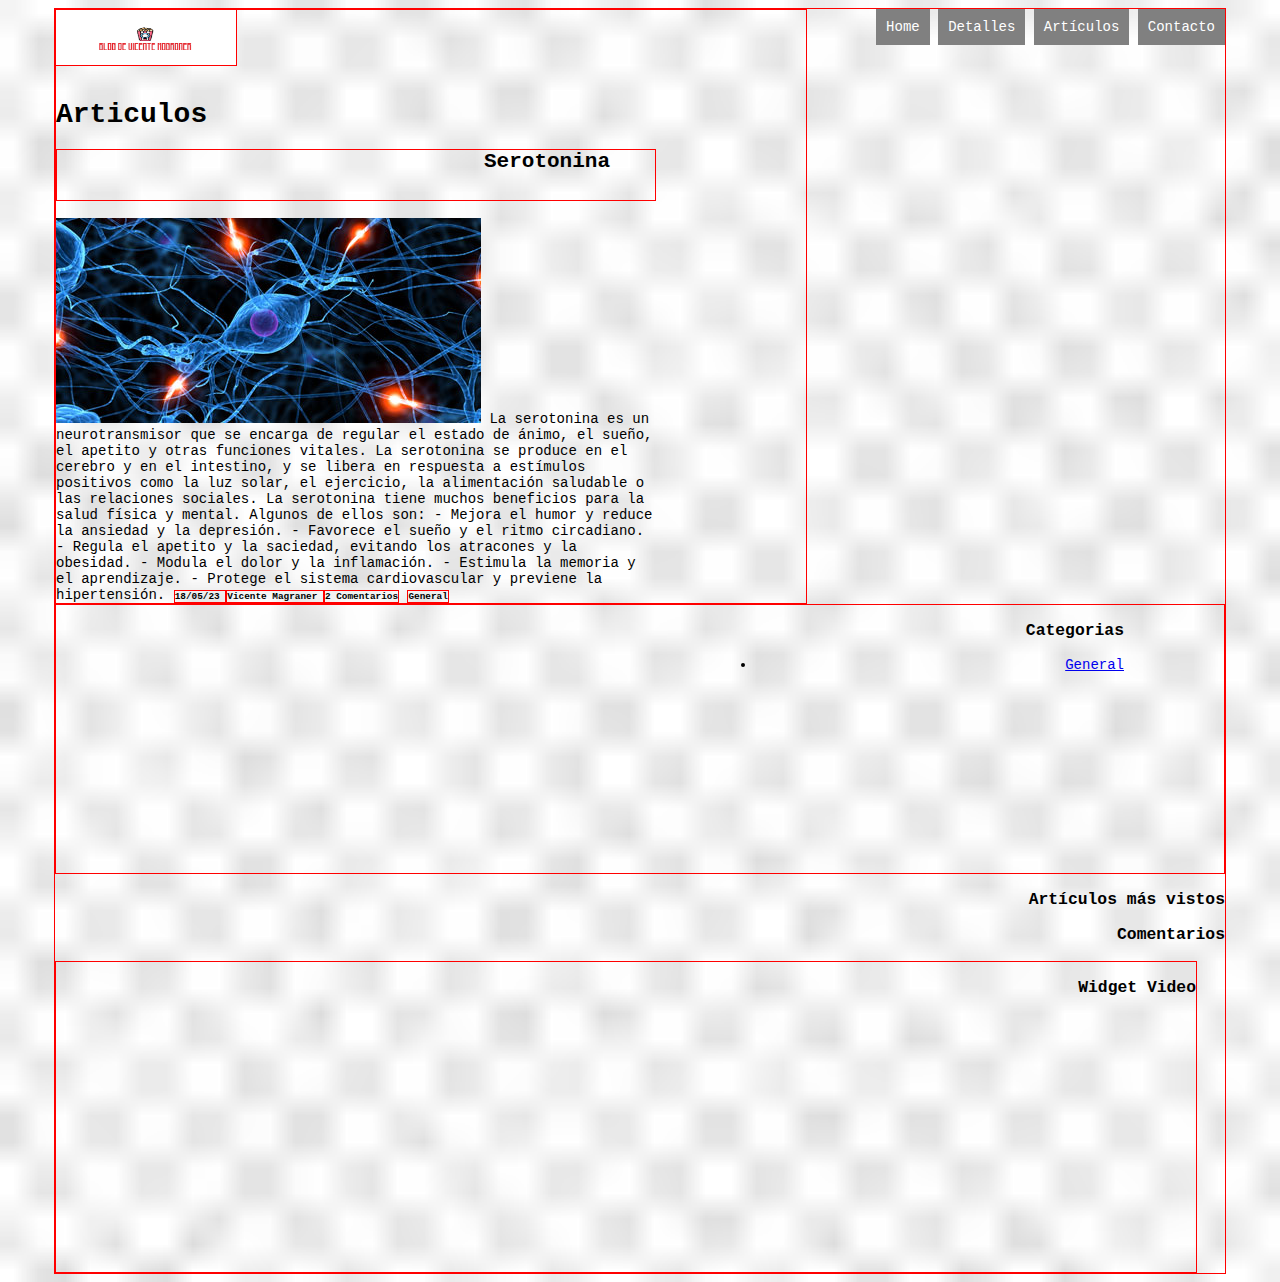
<file: blog.html>
<!DOCTYPE html>
<html>
  <head>
    <title>Mi blog</title>
    <style>
        @import url('https://fonts.googleapis.com/css2?family=Oswald&display=swap');
    
        .footer {
          display: flex;
          justify-content: space-between;
          align-items: center;
          padding: 100px;
          background-color: #333333;
          color: #FFFFFF;
        }
    
        .footer h3 {
          margin: 0;
          padding: 0;
        }
    
        .footer ul {
          list-style: none;
          margin: 0;
          padding: 0;
        }
    
        .footer li {
          display: inline-block;
          margin: 0 10px;
        }
    
    
        .imagen-recortada {
          left:270px;
          bottom:-640px;
          position:absolute;
          clip: rect(0px, 49px, 48px, 0px);
          border: 1px solid red;
    }
    
    .imagen-recortada:hover {
          left:270px;
          bottom:-600px;
          position:absolute;
          clip: rect(49px, 48px, 231px, 0px);
          border: 1px solid red;
    }
    
        .social-media a {
          display: inline-block;
          width: 32px;
          height: 32px;
          background-size: contain;
          background-repeat: no-repeat;
          background-position: center;
        }
    
        .social-media a.facebook {
          background-image: url('facebook.png');
        }
    
        .social-media a.twitter {
          background-image: url('twitter.png');
        }
    
        .social-media a.twitter:hover {
          background-image: url('twitter-hover.png');
        }
    
        .social-media a.instagram {
          background-image: url('instagram.png');
        }
    
        .social-media a.instagram:hover {
          background-image: url('instagram-hover.png');
    
        }
    
        body {
          background-image: url('img/page-bg-1.jpg');
          background-size: cover;
          background-repeat: no-repeat;
        }
    
        .gallery {
          list-style: none;
          bottom: 150px;
          border:1px solid red;
    
        }
    
        .gallery li {
          display: inline-block;
          top: 100px;
          width: 270px;
          height: 280px;
          margin: 5px;
          text-align: center;
          box-shadow: 0px 5px 5px rgba(0, 0, 0, 0.2);
        }
    
        .gallery img {
          width: 270px;
          height: 220px;
          transition: all 0.3s ease-in-out;
        }
    
        .gallery img:hover {
          filter: brightness(50%);
        }
    
        .gallery h3 {
          margin: 0;
          padding: 5px;
        }
    
        .gallery .buttons {
          background-size: cover;
          background-repeat: no-repeat;
        }
    
        .gallery p {
          margin: 0;
          padding: 5px;
          white-space: nowrap;
          overflow: hidden;
          text-overflow: ellipsis;
        }
    
        .gallery button {
          margin: 10px;
          padding: 10px;
          border: none;
          background-image: url('img/gallery-item-icons.png');
          width: 42px;
          height: 42px;
          border: 1px solid red;
          cursor: pointer;
          transition: all 0.3s ease-in-out;
        }
    
        .gallery button.detalles{
          background-position: -42px 0px;
        }
    
        .gallery button:hover {
          background-color: #FF0000;
        }
    
        .container {
          max-width: 1170px;
          margin: 0 auto;
        }
    
        .logo-area {
          width: 470px;
          height: 55px;
          float: left;
        }
    
        nav {
          float: right;
        }
        .logo {
          width: 180px;
          height: 55px;
          border: 1px solid red;
        }
    
    
        nav ul {
          list-style-type: none;
          margin: 0;
          padding: 0;
        }
    
        nav>ul>li {
          display: inline-block;
        }
    
        nav ul li a {
          display: block;
          padding: 10px;
          background-color: grey;
          color: white;
          text-decoration: none;
        }
    
        nav ul li a:hover {
          background-color: orange;
        }
    
        nav ul li ul li a {
          background-color: rgb(56, 56, 56);
          color: black;
        }
    
        nav ul li ul li a:hover {
          background-color: darkorange;
        }
    
        nav ul li:hover>ul {
          display: block;
        }
    
        nav ul li ul {
          display: none;
          position: absolute;
        }
    
        .gallery-content {
          left:100px;
          bottom:100px;
          padding-top: 50px;
          text-align: right;
          border: 1px solid red;
        }
    
    
        div#contenedor-galeria {
          width: 400px;
          height: 300px;
          margin: 0px;
          perspective: 1000px;
          transform-style: preserve-3d;
          border: 1px solid red;
        }
    
    
        div#galeria {
          float:left;
          width: 100px;
          height: 400px;
          transform-style: preserve-3d;
          transition: all 4s linear 0s;
          border: 1px solid red;
    
        }
    
        div#galeria:hover {
          transform: rotateX(360deg);
          transition: all 4s linear 0s;
        }
    
        div#galeria div {
          top:80px;
          left:100px;
          position: absolute;
          border: 1px solid red;
        }
    
        div#galeria div:nth-child(1) {
          transform: rotateX(90deg) translateZ(100px);
        }
    
        div#galeria div:nth-child(2) {
          transform: rotateX(-90deg) translateZ(100px);
        }
    
        div#galeria div:nth-child(3) {
          transform: rotateX(180deg) translateZ(100px);
        }
    
        div#galeria div:nth-child(4) {
          transform: translateZ(100px);
        }
    
        .gallery-content h1 {
          font-family: 'Oswald', sans-serif;
          text-shadow: 2px 2px #525252;
          font-size: 24px;
          font-weight: bold;
          text-transform: uppercase;
          line-height: 1.5;
          text-align: right;
        }
    
        .gallery-content h2 {
          font-family: Georgia, serif;
          font-size: 18px;
          font-weight: normal;
          color: #FF0000;
          text-decoration: none;
          text-align: right;
    
        }
    
        .gallery-content h3 {
          font-family: Courier New, monospace;
          font-size: 14px;
          font-weight: normal;
          color: #008000;
          text-align: right;
    
        }
    
        div#contenedor {
        font-family: Courier New, monospace;
      font-size: 14px;
      font-weight: normal;
          width: 1170px;
          margin: 0px auto;
          border: 1px solid red;
        }

        div#articulos{
        font-family: Courier New, monospace;
      font-size: 14px;
      font-weight: normal;
      text-align: left;
      width: 600px;
      padding-right:150px;
        padding-top: 70px;
        border:1px solid red;
    
        }
        div#categorias{
      font-family: Courier New, monospace;
      font-size: 14px;
      font-weight: normal;
      text-align: right;
      padding-left:700px;
      padding-right: 100px;
      padding-bottom:200px;
      border: 1px solid red;
        }
        
        div#video{
            padding-bottom:70px;
            border: 1px solid red;
            padding-left:780px;
            width:360px;
            height:240px;
        }
        h2{
            border:1px solid red;
            height:50px;

            padding-right: 45px;
        }

        h6 {
        display: inline;
        border:1px solid red;
      }
        p.limpiar {clear: both;}
      </style>
  </head>
  <body>
    <div id="contenedor">
      <div class="logo-area">
        <img src="img/logo.png" alt="Logo" class="logo">
      </div>
      <nav>
        <ul>
          <li><a href="#">Home</a></li>
          <li><a href="#">Detalles</a></li>
          <li><a href="#">Artículos</a>
            <ul>
              <li><a href="#">Service A</a></li>
              <li><a href="#">Service B</a></li>
              <li><a href="#">Service C</a></li>
            </ul>
          </li>
          <li><a href="#">Contacto</a></li>
        </ul>
      </nav>
      <div id="articulos">
    <h1 style="text-align: left;">Articulos</h1>
    <h2 style="text-align:right;">Serotonina</h2>
    <img src="img/serotonina.jpg" alt="An image">
    La serotonina es un neurotransmisor que se encarga de regular el estado de ánimo, el sueño, el apetito y otras funciones vitales. La serotonina se produce en el cerebro y en el intestino, y se libera en respuesta a estímulos positivos como la luz solar, el ejercicio, la alimentación saludable o las relaciones sociales.

    La serotonina tiene muchos beneficios para la salud física y mental. Algunos de ellos son:
    
    - Mejora el humor y reduce la ansiedad y la depresión.
    - Favorece el sueño y el ritmo circadiano.
    - Regula el apetito y la saciedad, evitando los atracones y la obesidad.
    - Modula el dolor y la inflamación.
    - Estimula la memoria y el aprendizaje.
    - Protege el sistema cardiovascular y previene la hipertensión.
    <h6>18/05/23 </h6>
    <h6>Vicente Magraner </h6>
    <h6>2 Comentarios</h6>
    <h6>General </h6>


    </div>
  <div id="categorias">
    <h3 style="text-align: right;">Categorias</h3>

        <li><a href="#">General</a></li>
    
</li>
    </div>
    <h3 style="text-align: right;">Artículos más vistos</h3>
    <!-- Add your top 3 most visited articles here -->
    <h3 style="text-align: right;">Comentarios</h3>
    <!-- Add user comments here -->
    <div id="video">
    <h3 style="text-align: right;">Widget Video</h3>
    <iframe width="360" height="240" src="https://youtu.be/DO97jsxPjD4" frameborder="0" allow="accelerometer; autoplay; encrypted-media; gyroscope; picture-in-picture" allowfullscreen>
</div>
  </body>
</html>
</file>
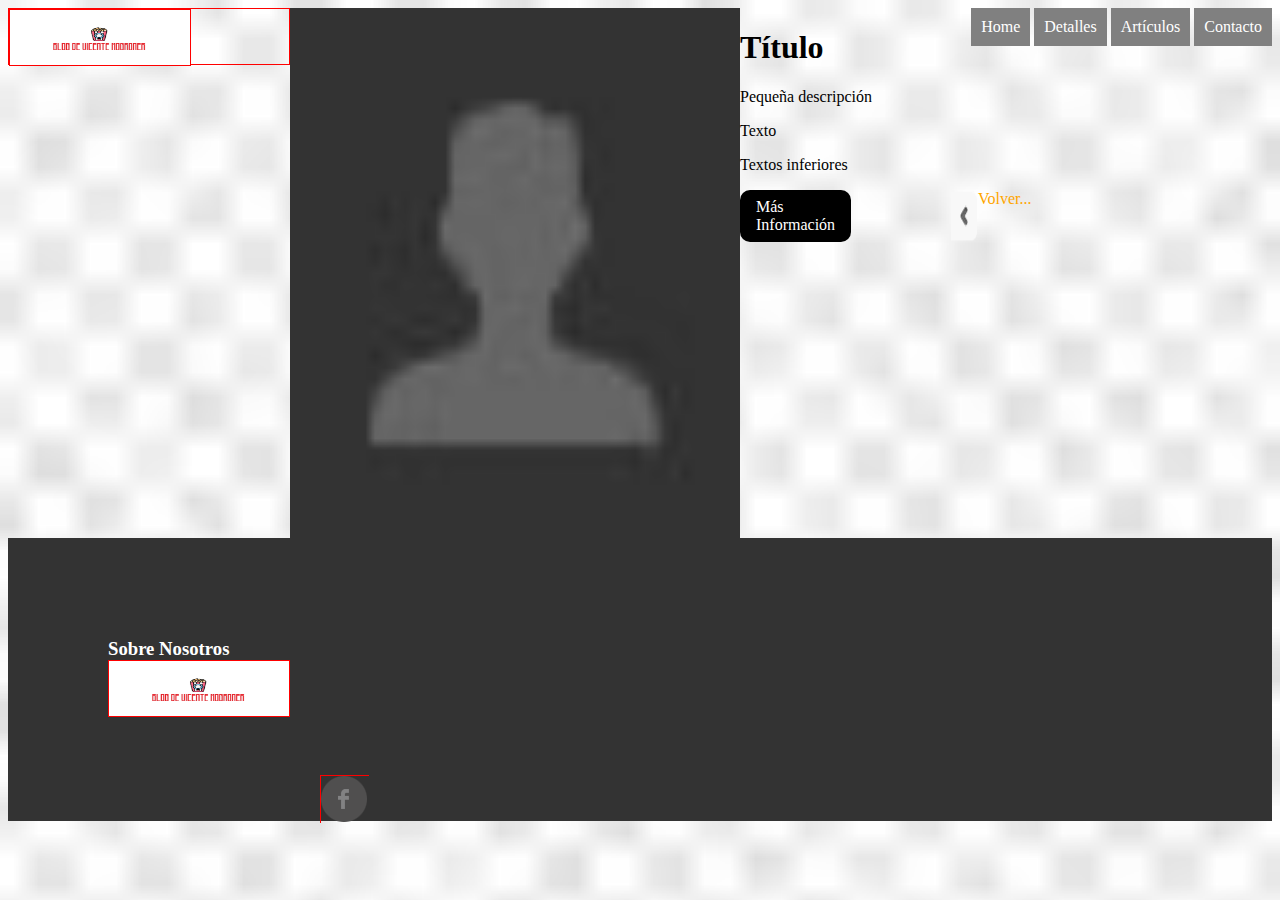
<file: detalles.html>
<!DOCTYPE html>
<html>
<head>
    <title>Detalles</title>
    <style>
         @import url('https://fonts.googleapis.com/css2?family=Oswald&display=swap');

.footer {
  display: flex;
  justify-content: space-between;
  align-items: center;
  padding: 100px;
  background-color: #333333;
  color: #FFFFFF;
}

.footer h3 {
  margin: 0;
  padding: 0;
}

.footer ul {
  list-style: none;
  margin: 0;
  padding: 0;
}

.footer li {
  display: inline-block;
  margin: 0 10px;
}

.container {
      max-width: 1170px;
      margin: 0 auto;
    }

    .logo-area {
      width: 280px;
      height: 55px;
      float: left;
      border:1px solid red;

    }

    nav {
      float: right;
    }
    .logo {
      width: 180px;
      height: 55px;
      border: 1px solid red;
    }


    nav ul {
      list-style-type: none;
      margin: 0;
      padding: 0;
    }

    nav>ul>li {
      display: inline-block;
    }

    nav ul li a {
      display: block;
      padding: 10px;
      background-color: grey;
      color: white;
      text-decoration: none;
    }

    nav ul li a:hover {
      background-color: orange;
    }

    nav ul li ul li a {
      background-color: rgb(56, 56, 56);
      color: black;
    }

    nav ul li ul li a:hover {
      background-color: darkorange;
    }

    nav ul li:hover>ul {
      display: block;
    }

    nav ul li ul {
      display: none;
      position: absolute;
    }

    div#contenedor {
      margin: 0px auto;
    }

.imagen-recortada {
  left:320px;
  bottom:30px;
  position:absolute;
  clip: rect(0px, 49px, 48px, 0px);
  border: 1px solid red;
}

.imagen-recortada:hover {
  left:320px;
  bottom:85px;
  position:absolute;
  clip: rect(49px, 48px, 231px, 0px);
  border: 1px solid red;
}

.social-media a {
  display: inline-block;
  width: 32px;
  height: 32px;
  background-size: contain;
  background-repeat: no-repeat;
  background-position: center;
}
        #contenido {
            display: flex;
            align-items: flex-start;
            justify-content: flex-start;
            margin: 1px solid red;
        
        }
        #datos-derecha {
            text-align: left;
        }
        .boton {
            display: inline-block;
            background-color: black;
            color: white;
            padding: 8px 16px;
            text-decoration: none;
        }
        .enlace {
            color: orange;
            text-decoration: none;
        }
        body {
      background-image: url('img/page-bg-1.jpg');
      background-size: cover;
      background-repeat: no-repeat;
    }
    p.limpiar {clear: both;}

    </style>
</head>
<body>
    <div id="contenedor">
        <div class="logo-area">
          <img src="img/logo.png" alt="Logo" class="logo">
        </div>
        <nav>
          <ul>
            <li><a href="#">Home</a></li>
            <li><a href="#">Detalles</a></li>
            <li><a href="#">Artículos</a>
              <ul>
                <li><a href="#">Service A</a></li>
                <li><a href="#">Service B</a></li>
                <li><a href="#">Service C</a></li>
              </ul>
            </li>
            <li><a href="#">Contacto</a></li>
          </ul>
        </nav>
    <div id="contenido">
        <img src="img/user-avatar.jpg" alt="Imagen grande" width="450" height="530" >
        <div id="datos-derecha">
            <h1>Título</h1>
            <p>Pequeña descripción</p>
            <p>Texto</p>
            <p>Textos inferiores</p>
            <span style="display: flex; justify-content: flex-start;">
                <a href="https://ejemplo.com/enlace-externo" class="boton" width="30" height="30" style="margin-right: 100px; border-radius: 10px;">Más Información</a>
                <img src="img/sprite_prev.png" alt="Descripción de la imagen" >
                <a href="index.html" class="enlace">Volver...</a>
            </span>
        </div>
    </div>
        <div class="footer">
            <div class="about-us">
              <h3>Sobre Nosotros</h3>
              <img src="img/logo.png" alt="Logo" class="logo" width="180" height="55">
            </div>
      
            <div class="social-media">
              <ul>
                <li><img src="img/social-icons.png" alt="facebook"class="imagen-recortada" ></a></li>
                <li><a href="#" class="twitter"></a></li>
                <li><a href="#" class="instagram"></a></li>
              </ul>
            </div>
    </div>
</body>
</html>
</file>
